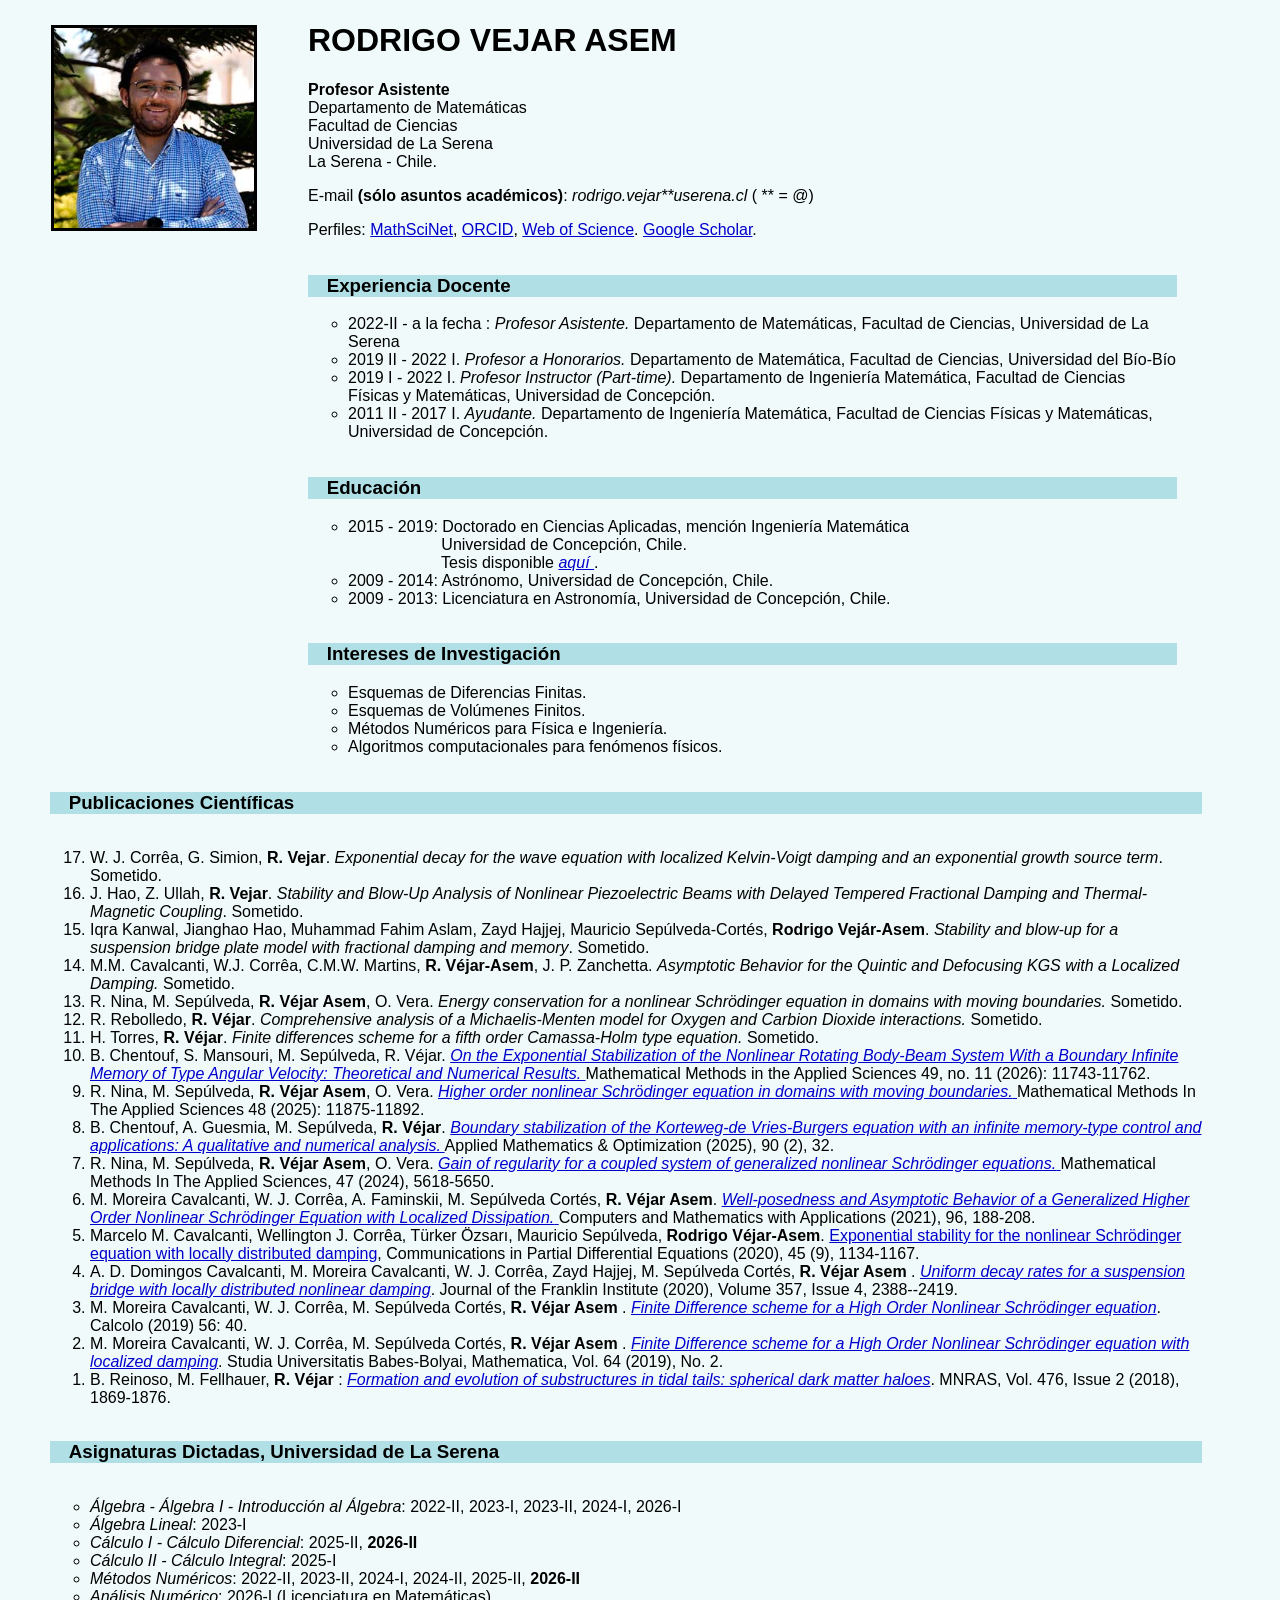
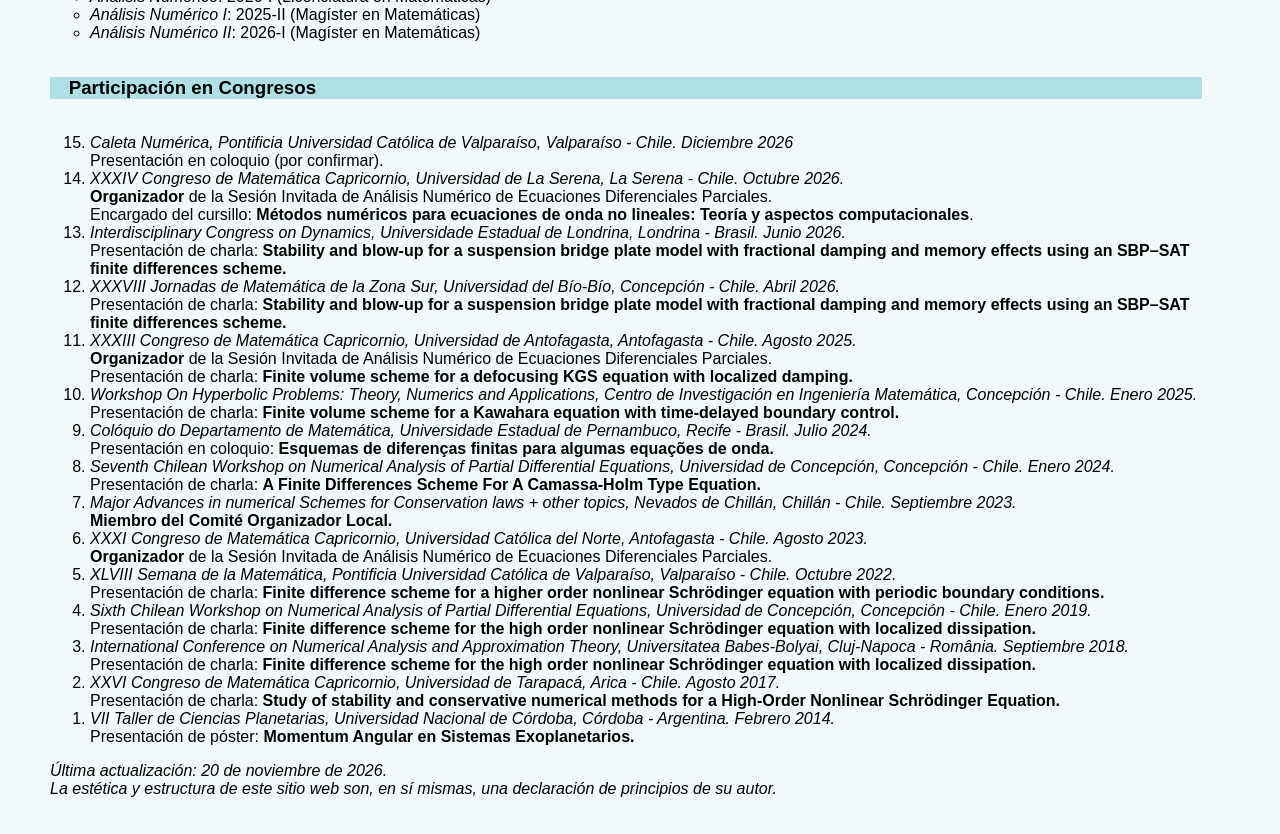
<file: index.html>
<!DOCTYPE html>
<html>
  <META HTTP-EQUIV="Content-Type" content="text/html; charset=utf-8"/>
  <head>
    <title> Rodrigo Vejar Asem </title>
  </head>
  <link rel="stylesheet" href="standard.css" type="text/css">
  <body link="#0000CC" vlink="#0099CC" alink="#990099">
    <table border="0" cellpadding="0" cellspacing="1" width="92%" class="main" height="100%">
      <tr>
	<td> <img  border="3" height="200" src="rodrigo_vejar.jpg", style="vertical-align:middle;margin:0px 50px"/> </td>
	<td> 
	  <h1> RODRIGO VEJAR ASEM </h1> 
	  <b> Profesor Asistente</b> 
	  <br> Departamento de Matemáticas <br> Facultad de Ciencias <br> Universidad de La Serena <br> La Serena - Chile. 
	  <p> E-mail <b>(sólo asuntos académicos)</b>: <i>rodrigo.vejar**userena.cl </i> ( ** = @) </p>
	  <p> Perfiles: <a href="https://mathscinet.ams.org/mathscinet/MRAuthorID/1329898">MathSciNet</a>, <a href="https://orcid.org/0000-0001-8730-9518">ORCID</a>, <a href="https://www.webofscience.com/wos/author/record/48290318">Web of Science</a>. <a href="https://scholar.google.com/citations?user=-gLY9I4AAAAJ"> Google Scholar</a>. </p>
	</td>
      </tr>
      <tr>
	<td> </td>
	<td> <h3> Experiencia Docente </h3>
	  <UL TYPE="CIRCLE">
	    <LI> 2022-II - a la fecha : <i> Profesor Asistente.</i> Departamento de Matemáticas, Facultad de Ciencias, Universidad de La Serena
	    <LI> 2019 II - 2022 I. <i> Profesor a Honorarios. </i> Departamento de Matemática, Facultad de Ciencias, Universidad del Bío-Bío
	    <LI> 2019 I - 2022 I. <i> Profesor Instructor (Part-time). </i> Departamento de Ingeniería Matemática, Facultad de Ciencias Físicas y Matemáticas, Universidad de Concepción.
	    <LI> 2011 II - 2017 I. <i> Ayudante. </i> Departamento de Ingeniería Matemática, Facultad de Ciencias Físicas y Matemáticas, Universidad de Concepción.
	</UL> </td>
      </tr>
      <tr>
	<td> </td>
	<td>
	  <h3> Educación </h3>
	  <UL TYPE="CIRCLE">
	    <LI> 2015 - 2019: Doctorado en Ciencias Aplicadas, mención Ingeniería Matemática <br> &nbsp; &nbsp; &nbsp; &nbsp; &nbsp; &nbsp; &nbsp; &nbsp; &nbsp; &nbsp; &nbsp;Universidad de Concepción, Chile. <br>
	      &nbsp; &nbsp; &nbsp; &nbsp; &nbsp; &nbsp; &nbsp; &nbsp; &nbsp; &nbsp; &nbsp;Tesis disponible <a href = "https://ci2ma.udec.cl/pdf/tesis_posgrado/Tesis-Rodrigo-Vejar.pdf"> <i> aquí </i></a>.
	    <LI> 2009 - 2014: Astrónomo, Universidad de Concepción, Chile.
	    <LI> 2009 - 2013: Licenciatura en Astronomía, Universidad de Concepción, Chile.
	  </UL>
	</td>
      </tr>
      <tr>
	<td> </td>
	<td>	
	  <h3> Intereses de Investigación </h3>
	  <UL TYPE="CIRCLE">
	    <LI> Esquemas de Diferencias Finitas.
	    <LI> Esquemas de Volúmenes Finitos.
	    <LI> Métodos Numéricos para Física e Ingeniería.
	    <LI> Algoritmos computacionales para fenómenos físicos.
	  </UL>
	</td>
      </tr>
    </table>

    <table border="0" cellpadding="0" cellspacing="0" width="90%" class="main" height="100%"  style="vertical-align:middle;margin:0px 50px">
      <tr> <td>	<h3> Publicaciones Científicas </h3> </td> </tr>
      <tr> <td>	<OL REVERSED>
	    <LI> W. J. Corrêa, G. Simion, <b>R. Vejar</b>. <i> Exponential decay for the wave equation with localized Kelvin-Voigt damping and an exponential growth source term</i>. Sometido.
	    <LI> J. Hao, Z. Ullah, <b>R. Vejar</b>. <i>Stability and Blow-Up Analysis of Nonlinear Piezoelectric Beams with Delayed Tempered Fractional Damping and Thermal-Magnetic Coupling</i>. Sometido.
	    <LI> Iqra Kanwal, Jianghao Hao, Muhammad Fahim Aslam, Zayd Hajjej, Mauricio Sepúlveda-Cortés, <b>Rodrigo Vejár-Asem</b>. <i>Stability and blow-up for a suspension bridge plate model with fractional damping and memory</i>. Sometido.
	    <LI> M.M. Cavalcanti, W.J. Corrêa, C.M.W. Martins, <b> R. Véjar-Asem</b>, J. P. Zanchetta. <i> Asymptotic Behavior for the Quintic and Defocusing KGS with a Localized Damping. </i> Sometido.
	    <LI> R. Nina, M. Sepúlveda, <b> R. Véjar Asem</b>, O. Vera. <i>Energy conservation for a nonlinear Schrödinger equation in domains with moving boundaries.</i> Sometido.
	    <LI> R. Rebolledo, <b> R. Véjar</b>. <i>Comprehensive analysis of a Michaelis-Menten model for Oxygen and Carbion Dioxide interactions.</i> Sometido.
	    <LI> H. Torres, <b> R. Véjar</b>. <i>Finite differences scheme for a fifth order Camassa-Holm type equation. </i> Sometido.
	    <LI> B. Chentouf, S. Mansouri, M. Sepúlveda, R. Véjar. <a href="https://doi.org/10.1002/mma.70634"> <i> On the Exponential Stabilization of the Nonlinear Rotating Body-Beam System With a Boundary Infinite Memory of Type Angular Velocity: Theoretical and Numerical Results. </i> </a> Mathematical Methods in the Applied Sciences 49, no. 11 (2026): 11743-11762.
	    <LI> R. Nina, M. Sepúlveda, <b> R. Véjar Asem</b>, O. Vera. <a href="https://doi.org/10.1002/mma.11000"> <i>Higher order nonlinear Schrödinger equation in domains with moving boundaries.</i> </a> Mathematical Methods In The Applied Sciences 48 (2025): 11875-11892.
	    <LI> B. Chentouf, A. Guesmia, M. Sepúlveda, <b> R. Véjar</b>. <a href="https://doi.org/10.1007/s00245-024-10172-z"> <i>Boundary stabilization of the Korteweg-de Vries-Burgers equation with an infinite memory-type control and applications: A qualitative and numerical analysis.</i> </a> Applied Mathematics & Optimization (2025), 90 (2), 32.
	    <LI> R. Nina, M. Sepúlveda, <b> R. Véjar Asem</b>, O. Vera. <a href="https://doi.org/10.1002/mma.9882"> <i>Gain of regularity for a coupled system of generalized nonlinear Schrödinger equations.</i> </a> Mathematical Methods In The Applied Sciences, 47 (2024), 5618-5650.
	    <LI> M. Moreira Cavalcanti, W. J. Corrêa, A. Faminskii, M. Sepúlveda Cortés, <b>R. Véjar Asem</b>. <a href="https://doi.org/10.1016/j.camwa.2021.05.001"> <i>Well-posedness and Asymptotic Behavior of a Generalized  Higher Order Nonlinear Schrödinger Equation with Localized Dissipation.</i> </a> Computers and Mathematics with Applications (2021), 96, 188-208.
	    <LI> Marcelo M. Cavalcanti, Wellington J. Corrêa, Türker Özsarı, Mauricio Sepúlveda, <b>Rodrigo Véjar-Asem</b>. <a href="https://doi.org/10.1080/03605302.2020.1760885"> Exponential stability for the nonlinear Schrödinger equation with locally distributed damping</a>, Communications in Partial Differential Equations (2020), 45 (9), 1134-1167.
	    <LI> A. D. Domingos Cavalcanti, M. Moreira Cavalcanti, W. J. Corrêa, Zayd Hajjej, M. Sepúlveda Cortés, <b> R. Véjar Asem </b>. <a href = "https://doi.org/10.1016/j.jfranklin.2020.01.004"> <i> Uniform decay rates for a suspension bridge with locally distributed nonlinear damping</i></a>. Journal of the Franklin Institute (2020), Volume 357, Issue 4, 2388--2419.
	    <LI> M. Moreira Cavalcanti, W. J. Corrêa, M. Sepúlveda Cortés, <b> R. Véjar Asem </b>. <a href = "https://link.springer.com/article/10.1007/s10092-019-0336-1"> <i>Finite Difference scheme for a High Order Nonlinear Schrödinger equation</i></a>. Calcolo (2019) 56: 40.
	    <LI> M. Moreira Cavalcanti, W. J. Corrêa, M. Sepúlveda Cortés, <b> R. Véjar Asem </b>. <a href = "http://www.cs.ubbcluj.ro/~studia-m/index.php/journal/article/view/532"> <i>Finite Difference scheme for a High Order Nonlinear Schrödinger equation with localized damping</i></a>. Studia Universitatis Babes-Bolyai, Mathematica, Vol. 64 (2019), No. 2.
	    <LI> B. Reinoso, M. Fellhauer, <b> R. Véjar </b>: <a href="https://academic.oup.com/mnras/article/476/2/1869/4636551"><i> Formation and evolution of substructures in tidal tails: spherical dark matter haloes</i></a>. MNRAS, Vol. 476, Issue 2 (2018), 1869-1876.
	  </OL>
	</td>
      </tr>
    </table>

    <table border="0" cellpadding="0" cellspacing="0" width="90%" class="main" height="100%"  style="vertical-align:middle;margin:0px 50px">
      <tr> <td>	<h3> Asignaturas Dictadas, Universidad de La Serena </h3> </td> </tr>
      <tr>
	<td>
	<UL TYPE="CIRCLE">
	  <LI> <i>Álgebra - Álgebra I - Introducción al Álgebra</i>: 2022-II, 2023-I, 2023-II, 2024-I, 2026-I
	  <LI> <i>Álgebra Lineal</i>: 2023-I
	  <LI> <i>Cálculo I - Cálculo Diferencial</i>: 2025-II, <b>2026-II</b>
	  <LI> <i>Cálculo II - Cálculo Integral</i>: 2025-I 
	  <LI> <i>Métodos Numéricos</i>: 2022-II, 2023-II, 2024-I, 2024-II, 2025-II, <b>2026-II</b>
	  <LI> <i>Análisis Numérico</i>: 2026-I (Licenciatura en Matemáticas)
	  <LI> <i>Análisis Numérico I</i>: 2025-II (Magíster en Matemáticas)
	  <LI> <i>Análisis Numérico II</i>: 2026-I (Magíster en Matemáticas)
	</UL>
	</td>
      </tr>
    </table>

    <table border="0" cellpadding="0" cellspacing="0" width="90%" class="main" height="100%"  style="vertical-align:middle;margin:0px 50px">
      <tr> <td>	<h3> Participación en Congresos </h3> </td> </tr>
      <tr>
	<td> <OL REVERSED>
	    <LI> <i>Caleta Numérica, Pontificia Universidad Católica de Valparaíso, Valparaíso - Chile. Diciembre 2026</i> <br> Presentación en coloquio (por confirmar).
	    <LI> <i>XXXIV Congreso de Matemática Capricornio, Universidad de La Serena, La Serena - Chile. Octubre 2026.</i> <br> <b>Organizador</b> de la Sesión Invitada de Análisis Numérico de Ecuaciones Diferenciales Parciales. <br> Encargado del cursillo: <b>Métodos numéricos para ecuaciones de onda no lineales: Teoría y aspectos computacionales</b>.
	    <LI> <i>Interdisciplinary Congress on Dynamics, Universidade Estadual de Londrina, Londrina - Brasil. Junio 2026.</i> <br> Presentación de charla: <b>Stability and blow-up for a suspension bridge plate model with fractional damping and memory effects using an SBP–SAT finite differences scheme.</b>
	    <LI> <i>XXXVIII Jornadas de Matemática de la Zona Sur, Universidad del Bío-Bío, Concepción - Chile. Abril 2026.</i> <br> Presentación de charla: <b>Stability and blow-up for a suspension bridge plate model with fractional damping and memory effects using an SBP–SAT finite differences scheme.</b>
	    <LI> <i>XXXIII Congreso de Matemática Capricornio, Universidad de Antofagasta, Antofagasta - Chile. Agosto 2025.</i> <br> <b>Organizador</b> de la Sesión Invitada de Análisis Numérico de Ecuaciones Diferenciales Parciales. <br> Presentación de charla: <b>Finite volume scheme for a defocusing KGS equation with localized damping.</b>
	    <LI> <i>Workshop On Hyperbolic Problems: Theory, Numerics and Applications, Centro de Investigación en Ingeniería Matemática, Concepción - Chile. Enero 2025.</i> <br> Presentación de charla: <b> Finite volume scheme for a Kawahara equation with time-delayed boundary control.</b>
	    <LI> <i>Colóquio do Departamento de Matemática, Universidade Estadual de Pernambuco, Recife - Brasil. Julio 2024. </i> <br> Presentación en coloquio: <b>Esquemas de diferenças finitas para algumas equações de onda.</b>
	    <LI> <i>Seventh Chilean Workshop on Numerical Analysis of Partial Differential Equations, Universidad de Concepción, Concepción - Chile. Enero 2024.</i> <br> Presentación de charla: <b>A Finite Differences Scheme For A Camassa-Holm Type Equation.</b>
	    <LI> <i>Major Advances in numerical Schemes for Conservation laws + other topics, Nevados de Chillán, Chillán - Chile. Septiembre 2023.</i> <br> <b>Miembro del Comité Organizador Local. </b>
	    <LI> <i>XXXI Congreso de Matemática Capricornio, Universidad Católica del Norte, Antofagasta - Chile. Agosto 2023.</i> <br> <b>Organizador</b> de la Sesión Invitada de Análisis Numérico de Ecuaciones Diferenciales Parciales.
	    <LI> <i>XLVIII Semana de la Matemática, Pontificia Universidad Católica de Valparaíso, Valparaíso - Chile. Octubre 2022. </i> <br> Presentación de charla: <b>Finite difference scheme for a higher order nonlinear Schrödinger equation with periodic boundary conditions.</b>
	    <LI> <i> Sixth Chilean Workshop on Numerical Analysis of Partial Differential Equations, Universidad de Concepción, Concepción - Chile. Enero 2019.</i> <br> Presentación de charla: <b>Finite difference scheme for the high order nonlinear Schrödinger equation with localized dissipation.</b>
	    <LI> <i> International Conference on Numerical Analysis and Approximation Theory, Universitatea Babes-Bolyai, Cluj-Napoca - România. Septiembre 2018.</i> <br> Presentación de charla: <b>Finite difference scheme for the high order nonlinear Schrödinger equation with localized dissipation.</b>
	    <LI> <i>XXVI Congreso de Matemática Capricornio, Universidad de Tarapacá, Arica - Chile. Agosto 2017. </i> <br> Presentación de charla: <b>Study of stability and conservative numerical methods for a High-Order Nonlinear Schrödinger Equation.</b>
	    <LI> <i>VII Taller de Ciencias Planetarias, Universidad Nacional de Córdoba, Córdoba - Argentina. Febrero 2014. </i> <br> Presentación de póster: <b>Momentum Angular en Sistemas Exoplanetarios.</b>
	  </OL>
	</td>
      </tr>
      
      <tr>
	<td> <h> <i> Última actualización:  20 de noviembre de 2026. </i> </h> </td>
      </tr>
      <tr>
	<td>	<h> <i> La estética y estructura de este sitio web son, en sí mismas, una declaración de principios de su autor. </i> </h> </td>
      </tr> 
    </table>

    <br>
    <br>

    
  </body>
</html>
</file>
<file: standard.css>
@import standard2.css;

body {
 font-family: Arial, Helvetica, sans-serif;
 background-color:#F0FAFA;
 color:#000000;
 margin-left: 0;
 margin-right: 0;
 margin-top: 0;
 margin-bottom: 0;
 padding:0px;
 } 

 .homepage {
 font-family: Arial, Helvetica, sans-serif;
 font-size: 13px;
 font-weight: bold;
 text-decoration: none;
 }
 
h3 {
  text-indent: 1em;
  background: powderblue;
}
</file>
